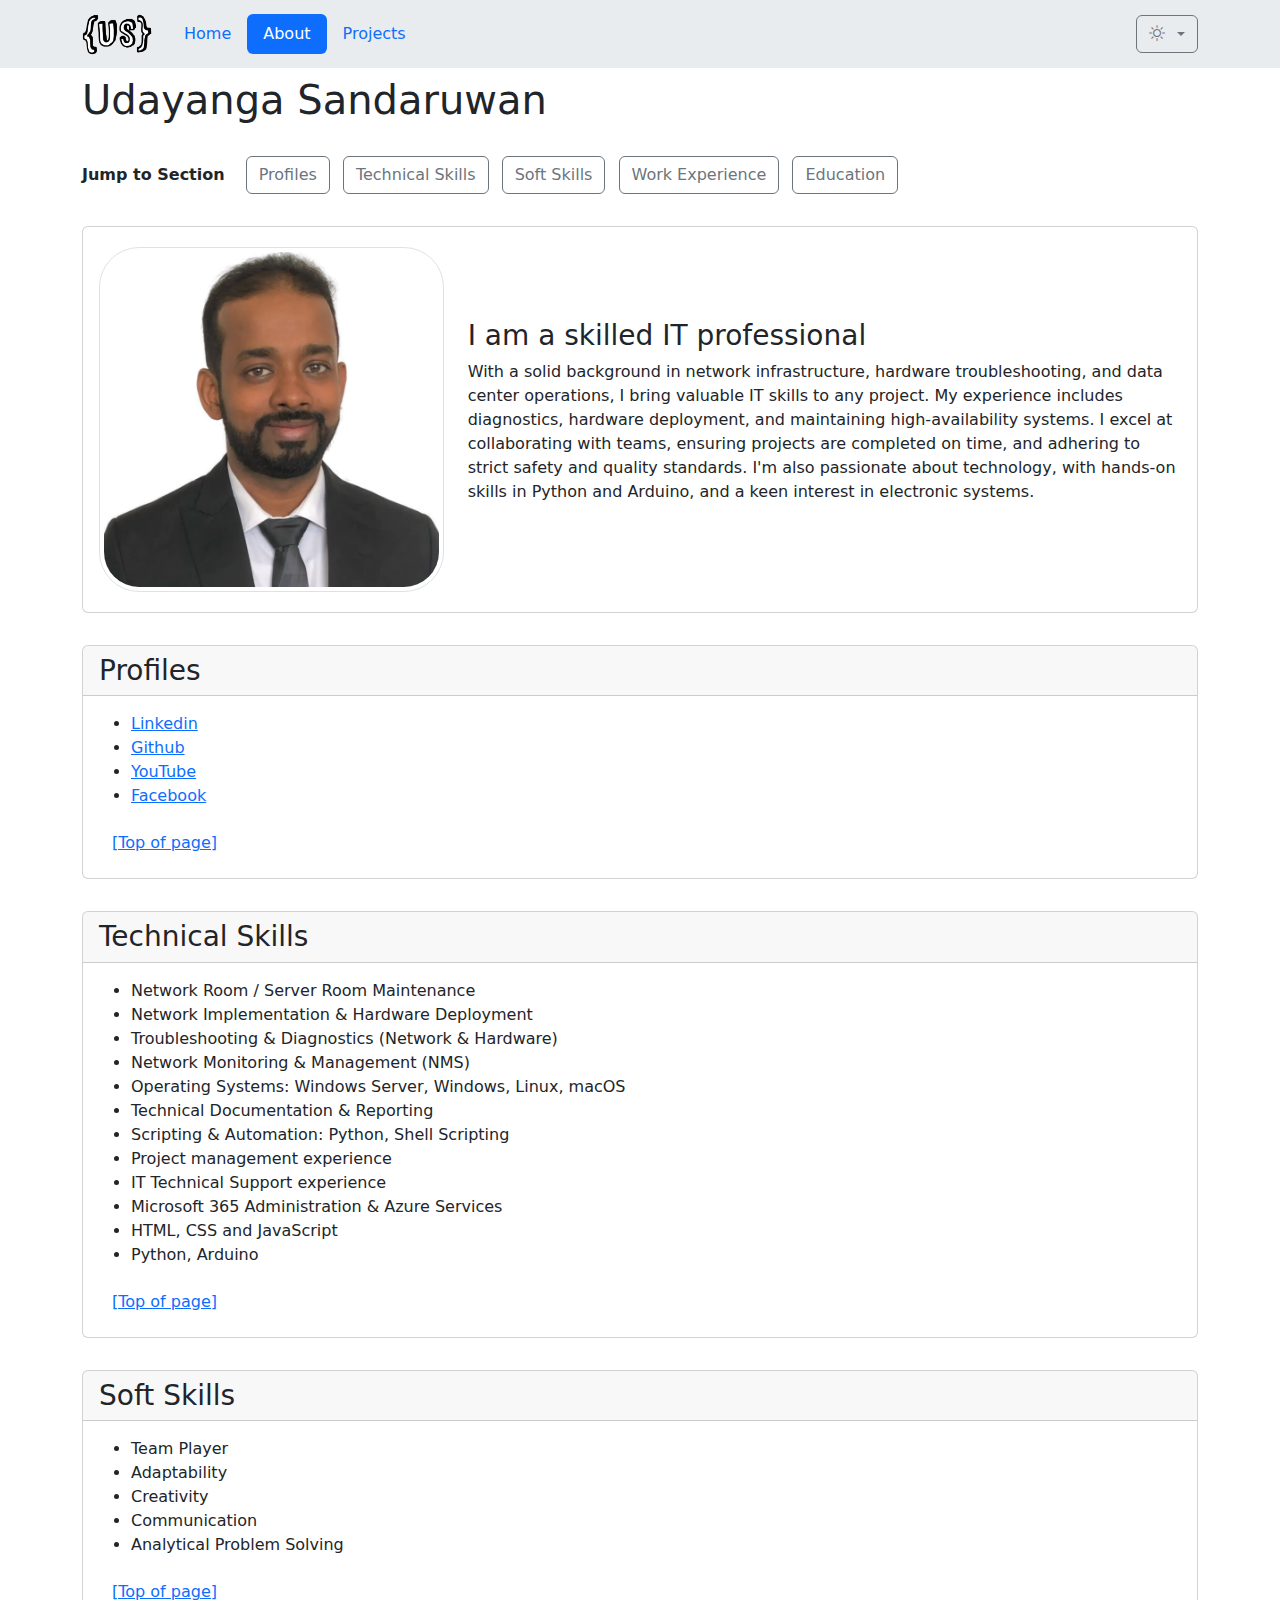
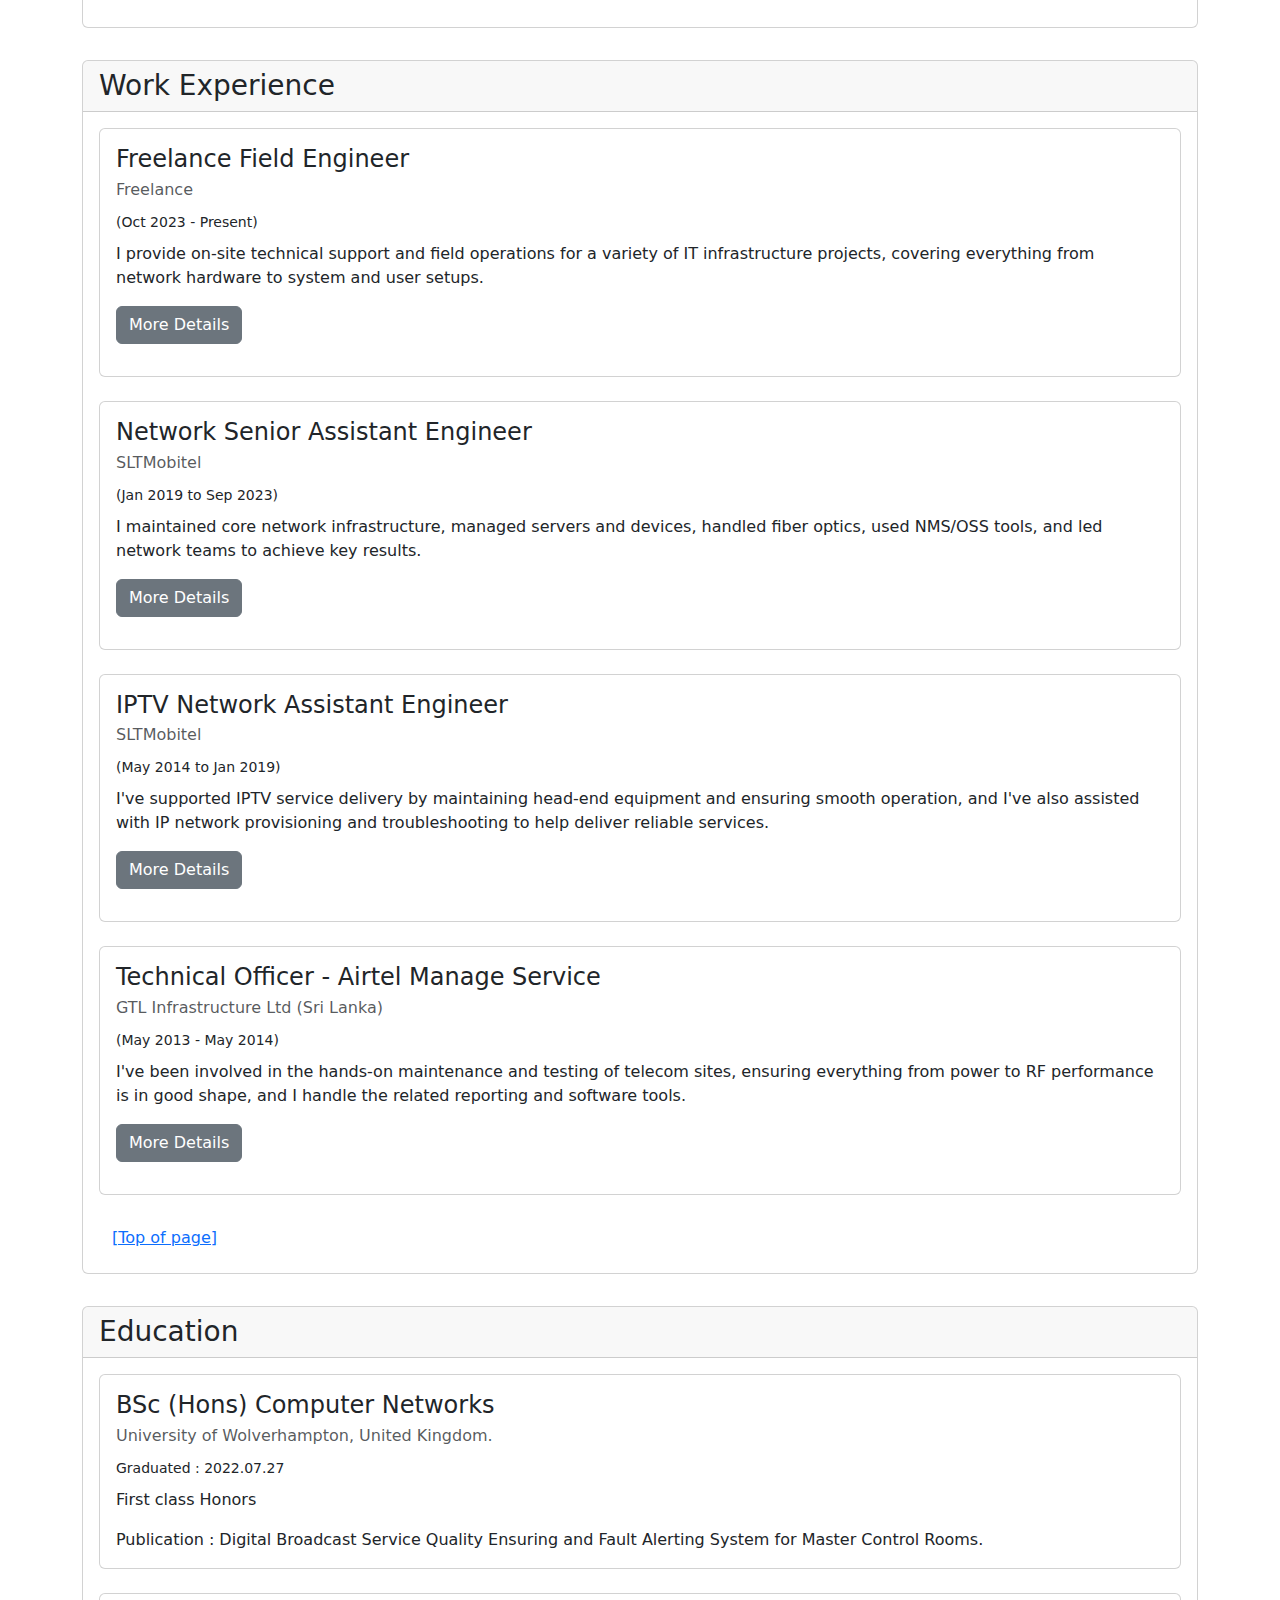
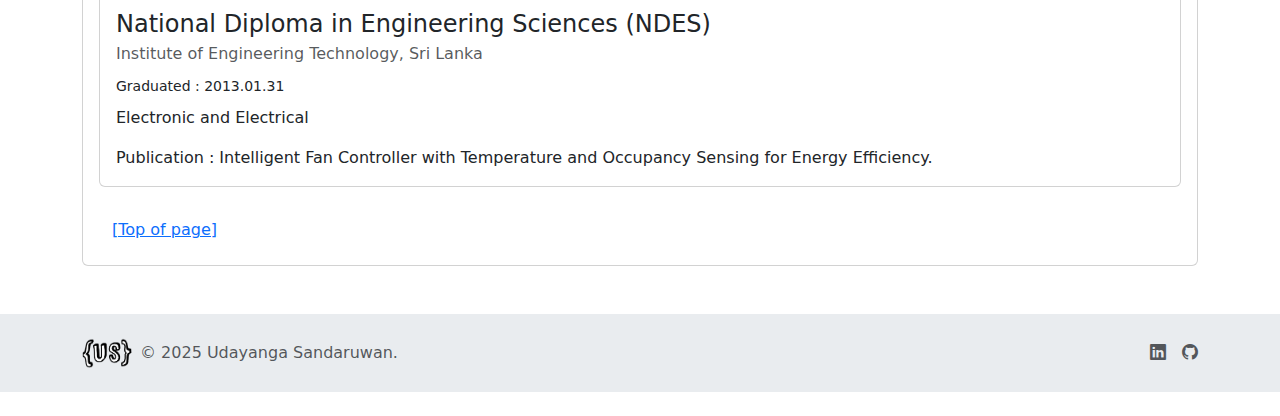
<file: about.html>
<!DOCTYPE html>
<html lang="en" data-bs-theme="dark">
	<head>
		<title>Udayanga Sandaruwan - Detailed Profile &amp; CV</title>
		<meta charset="UTF-8" />
		<meta name="viewport" content="width=device-width, initial-scale=1.0" />
		<meta property="og:title" content="About Udayanga Sandaruwan" />
		<meta
			name="description"
			content="Learn more about Udayanga Sandaruwan's background, experience, and skills in IT, specializing in data center operations and infrastructure management."
		/>
		<meta
			property="og:description"
			content="Learn more about Udayanga Sandaruwan's background, experience, and skills in IT, specializing in data center operations and infrastructure management."
		/>
		<meta
			name="keywords"
			content="Udayanga Sandaruwan, about, bio, background, IT professional, data center operations, infrastructure, skills, experience"
		/>

		<link href="css/bootstrap.min.css" rel="stylesheet" />

		<link
			rel="stylesheet"
			href="https://cdn.jsdelivr.net/npm/bootstrap-icons@1.11.3/font/bootstrap-icons.min.css"
		/>

		<link rel="stylesheet" href="css/style.css" />

		<link
			rel="apple-touch-icon"
			sizes="180x180"
			href="/img/apple-touch-icon.png"
		/>
		<link
			rel="icon"
			type="image/png"
			sizes="32x32"
			href="/img/favicon-32x32.png"
		/>
		<link
			rel="icon"
			type="image/png"
			sizes="16x16"
			href="/img/favicon-16x16.png"
		/>
		<link rel="manifest" href="/site.webmanifest" />
	</head>

	<body>
		<header>
			<nav class="navbar navbar-expand-lg bg-body-secondary">
				<div class="container">
					<a class="navbar-brand me-3" href="/">
						<img src="img/logo.png" alt="logo" width="70" />
					</a>

					<button
						class="navbar-toggler"
						type="button"
						data-bs-toggle="offcanvas"
						data-bs-target="#offcanvasNavbar"
						aria-controls="offcanvasNavbar"
						aria-expanded="false"
						aria-label="Toggle navigation"
					>
						<span class="navbar-toggler-icon"></span>
					</button>

					<div
						class="offcanvas offcanvas-end bg-body-secondary"
						tabindex="-1"
						id="offcanvasNavbar"
						aria-labelledby="offcanvasNavbarLabel"
					>
						<div class="offcanvas-header">
							<h5 class="offcanvas-title" id="offcanvasNavbarLabel">
								Udayanga Sandaruwan
							</h5>

							<button
								type="button"
								class="btn-close btn-close-emphasis"
								data-bs-dismiss="offcanvas"
								aria-label="Close"
							></button>
						</div>

						<div class="offcanvas-body">
							<ul class="nav nav-pills flex-row flex-wrap bd-navbar-nav">
								<li class="nav-item col-12 col-lg-auto">
									<hr class="d-lg-none text-primary-50" />
								</li>

								<li class="nav-item col-10 col-lg-auto">
									<a class="nav-link" href="/">Home</a>
								</li>
								<li class="nav-item col-10 col-lg-auto">
									<a class="nav-link active" href="/about.html">About</a>
								</li>
								<li class="nav-item col-10 col-lg-auto">
									<a class="nav-link" href="/projects.html">Projects</a>
								</li>

								<li class="nav-item col-12 col-lg-auto">
									<hr class="d-lg-none text-primary-50" />
								</li>

								<li class="nav-item dropdown d-lg-none">
									<button
										class="nav-link dropdown-toggle d-flex align-items-center"
										data-bs-toggle="dropdown"
										aria-expanded="false"
									>
										<span
											id="theme-icon-offcanvas"
											class="bi bi-sun me-2"
										></span>
										Toggle Theme
									</button>

									<ul class="dropdown-menu dropdown-menu-end">
										<li>
											<button class="dropdown-item" data-bs-theme-value="light">
												<i class="bi bi-sun me-2"></i> Light
											</button>
										</li>

										<li>
											<button class="dropdown-item" data-bs-theme-value="dark">
												<i class="bi bi-moon-stars-fill me-2"></i> Dark
											</button>
										</li>

										<li>
											<button class="dropdown-item" data-bs-theme-value="auto">
												<i class="bi bi-circle-half me-2"></i> Auto
											</button>
										</li>
									</ul>
								</li>
							</ul>
						</div>
					</div>

					<div class="d-none d-lg-flex">
						<div class="dropdown">
							<button
								id="bd-theme"
								class="btn btn-outline-secondary d-flex align-items-center dropdown-toggle"
								type="button"
								data-bs-toggle="dropdown"
								aria-expanded="false"
							>
								<span id="theme-icon" class="bi bi-sun me-2"></span>
							</button>
							<ul class="dropdown-menu dropdown-menu-end">
								<li>
									<button class="dropdown-item" data-bs-theme-value="light">
										<i class="bi bi-sun me-2"></i> Light
									</button>
								</li>
								<li>
									<button class="dropdown-item" data-bs-theme-value="dark">
										<i class="bi bi-moon-stars-fill me-2"></i> Dark
									</button>
								</li>
								<li>
									<button class="dropdown-item" data-bs-theme-value="auto">
										<i class="bi bi-circle-half me-2"></i> Auto
									</button>
								</li>
							</ul>
						</div>
					</div>
				</div>
			</nav>
		</header>

		<main>
			<div class="container py-2"><h1>Udayanga Sandaruwan</h1></div>

			<div class="container py-2">
				<ul class="list-inline">
					<li class="list-inline-item me-3 mt-2">
						<b>Jump to Section</b>
					</li>
					<li class="list-inline-item me-2 mt-2">
						<a href="#profiles" class="btn btn-outline-secondary">Profiles</a>
					</li>
					<li class="list-inline-item me-2 mt-2">
						<a href="#technical_skills" class="btn btn-outline-secondary"
							>Technical Skills</a
						>
					</li>
					<li class="list-inline-item me-2 mt-2">
						<a href="#soft_skills" class="btn btn-outline-secondary"
							>Soft Skills</a
						>
					</li>
					<li class="list-inline-item me-2 mt-2">
						<a href="#work_experience" class="btn btn-outline-secondary">
							Work Experience
						</a>
					</li>
					<li class="list-inline-item me-2 mt-2">
						<a href="#education" class="btn btn-outline-secondary">
							Education
						</a>
					</li>
				</ul>
			</div>

			<!--Basic Information-->
			<div class="container py-2">
				<div class="card mb-3">
					<div class="card-body">
						<div class="row">
							<div class="col-md-4 py-1">
								<img
									id="profile-image"
									src="img/profile_picture.webp"
									alt="Profile Picture"
									class="img-fluid img-thumbnail"
								/>
							</div>
							<div class="col-md-8 d-flex align-items-center">
								<div>
									<h3>I am a skilled IT professional</h3>
									<p>
										With a solid background in network infrastructure, hardware
										troubleshooting, and data center operations, I bring
										valuable IT skills to any project. My experience includes
										diagnostics, hardware deployment, and maintaining
										high-availability systems. I excel at collaborating with
										teams, ensuring projects are completed on time, and adhering
										to strict safety and quality standards. I'm also passionate
										about technology, with hands-on skills in Python and
										Arduino, and a keen interest in electronic systems.
									</p>
								</div>
							</div>
						</div>
					</div>
				</div>
			</div>

			<!--Profiles Section-->
			<div class="container py-2">
				<div class="card mb-3" id="profiles">
					<h3 class="card-header">Profiles</h3>
					<div class="card-body">
						<ul>
							<li>
								<a href="https://linkedin.com/in/udayangas" target="_blank"
									>Linkedin</a
								>
							</li>
							<li>
								<a href="https://github.com/udayangas" target="_blank"
									>Github</a
								>
							</li>
							<li>
								<a href="https://www.youtube.com/@theudayanga" target="_blank"
									>YouTube</a
								>
							</li>
							<li>
								<a href="https://www.facebook.com/theudayanga" target="_blank"
									>Facebook</a
								>
							</li>
						</ul>
						<a href="#top" class="btn btn-link top-link">[Top of page]</a>
					</div>
				</div>
			</div>

			<!--Technical Skills-->
			<div class="container py-2">
				<div class="card mb-3" id="technical_skills">
					<h3 class="card-header">Technical Skills</h3>
					<div class="card-body">
						<ul>
							<li>Network Room / Server Room Maintenance</li>
							<li>Network Implementation &amp; Hardware Deployment</li>
							<li>
								Troubleshooting &amp; Diagnostics (Network &amp; Hardware)
							</li>
							<li>Network Monitoring &amp; Management (NMS)</li>
							<li>Operating Systems: Windows Server, Windows, Linux, macOS</li>
							<li>Technical Documentation &amp; Reporting</li>
							<li>Scripting &amp; Automation: Python, Shell Scripting</li>
							<li>Project management experience</li>
							<li>IT Technical Support experience</li>
							<li>Microsoft 365 Administration &amp; Azure Services</li>
							<li>HTML, CSS and JavaScript</li>
							<li>Python, Arduino</li>
						</ul>
						<a href="#top" class="btn btn-link top-link">[Top of page]</a>
					</div>
				</div>
			</div>

			<!--Soft Skills-->
			<div class="container py-2">
				<div class="card mb-3" id="soft_skills">
					<h3 class="card-header">Soft Skills</h3>
					<div class="card-body">
						<ul>
							<li>Team Player</li>
							<li>Adaptability</li>
							<li>Creativity</li>
							<li>Communication</li>
							<li>Analytical Problem Solving</li>
						</ul>
						<a href="#top" class="btn btn-link top-link">[Top of page]</a>
					</div>
				</div>
			</div>

			<!--Work Experience-->
			<div class="container py-2">
				<div class="card mb-3" id="work_experience">
					<h3 class="card-header">Work Experience</h3>
					<div class="card-body">
						<div class="card mb-4">
							<!--Job #4-->
							<div class="card-body">
								<h4 class="card-title">Freelance Field Engineer</h4>
								<p class="card-subtitle mb-2 text-muted">Freelance</p>
								<p class="card-text mb-2">
									<small> (Oct 2023 - Present) </small>
								</p>
								<p class="card-text">
									I provide on-site technical support and field operations for a
									variety of IT infrastructure projects, covering everything
									from network hardware to system and user setups.
								</p>
								<p class="d-inline-flex gap-1">
									<button
										class="btn btn-secondary"
										type="button"
										data-bs-toggle="collapse"
										data-bs-target="#jobex4-details"
										aria-expanded="false"
										aria-controls="jobex4-details"
									>
										More Details
									</button>
								</p>
								<div class="collapse" id="jobex4-details">
									<div class="card card-body">
										<ul>
											<li>
												On-site support for rack mounting, cable connections,
												and configuration of servers, routers, switches, SD-WAN
												nodes, firewalls, and Wi-Fi systems.
											</li>
											<li>
												System migration, reimaging, configuring Active
												Directory, Microsoft 365, and SAP, and setting up user
												environments.
											</li>
											<li>
												Key projects:
												<ul>
													<li>Tesla Center, Turku</li>
													<li>Firstbeat Analytics Oy, Jyväskylä</li>
													<li>DS Smith, Tampere</li>
													<li>Telia, Tampere</li>
													<li>Calderys in Vantaa and Lempäälä</li>
												</ul>
											</li>
										</ul>
									</div>
								</div>
							</div>
						</div>

						<!--Job #3-->
						<div class="card mb-4">
							<div class="card-body">
								<h4 class="card-title">Network Senior Assistant Engineer</h4>
								<p class="card-subtitle mb-2 text-muted">SLTMobitel</p>
								<p class="card-text mb-2">
									<small>(Jan 2019 to Sep 2023)</small>
								</p>
								<p class="card-text">
									I maintained core network infrastructure, managed servers and
									devices, handled fiber optics, used NMS/OSS tools, and led
									network teams to achieve key results.
								</p>
								<p class="d-inline-flex gap-1">
									<button
										class="btn btn-secondary"
										type="button"
										data-bs-toggle="collapse"
										data-bs-target="#jobex3-details"
										aria-expanded="false"
										aria-controls="jobex3-details"
									>
										More Details
									</button>
								</p>
								<div class="collapse" id="jobex3-details">
									<div class="card card-body">
										<ul>
											<li>
												Maintained core/edge routers, CEAs, OLTs, and national
												backbone infrastructure.
											</li>
											<li>
												Conducted server maintenance, upgrades, and reimaging to
												ensure performance and reliability.
											</li>
											<li>
												Installed and configured L2 switches and L3 routers;
												resolved physical faults on network devices.
											</li>
											<li>
												Performed fusion splicing, ODF termination, and OTDR
												testing for fault isolation and service delivery.
											</li>
											<li>
												Used NMS tools (iMaster NCE, 5620 SAM, 5520 AMS,
												NetNumen) and OSS/BSS systems (Clarity) for provisioning
												and issue tracking.
											</li>
											<li>
												Coordinated FTTx and i-Sri Lanka projects, ensuring
												timely and standard-compliant deployments.
											</li>
											<li>Maintaining the ISO standard on Network.</li>
											<li>Managing Transmission/ Switching/Power teams.</li>
											<li>
												Team Achievements:
												<ul>
													<li>Best Network Operation Performance - 2022</li>
													<li>100% Achievement - Fiber Sales Campaign 2021</li>
													<li>Customer Service Week Winner - 2019</li>
												</ul>
											</li>
										</ul>
									</div>
								</div>
							</div>
						</div>

						<!--Job #2-->
						<div class="card mb-4">
							<div class="card-body">
								<h4 class="card-title">IPTV Network Assistant Engineer</h4>
								<p class="card-subtitle mb-2 text-muted">SLTMobitel</p>
								<p class="card-text mb-2">
									<small>(May 2014 to Jan 2019)</small>
								</p>
								<p class="card-text">
									I've supported IPTV service delivery by maintaining head-end
									equipment and ensuring smooth operation, and I've also
									assisted with IP network provisioning and troubleshooting to
									help deliver reliable services.
								</p>
								<p class="d-inline-flex gap-1">
									<button
										class="btn btn-secondary"
										type="button"
										data-bs-toggle="collapse"
										data-bs-target="#jobex2-details"
										aria-expanded="false"
										aria-controls="jobex2-details"
									>
										More Details
									</button>
								</p>
								<div class="collapse" id="jobex2-details">
									<div class="card card-body">
										<p>
											IPTV Network &amp; Service Delivery - IPTV head-end
											Operations :
										</p>
										<ul>
											<li>
												Maintained and supported IPTV infrastructure including
												satellite IRDs, video encoders, core switches, and
												storage servers (Dell, IBM).
											</li>
											<li>
												Performed software upgrades, patch management, and
												regular server maintenance.
											</li>
											<li>
												Responded to network alerts and incidents to ensure
												uninterrupted service delivery.
											</li>
											<li>
												Provided 24/7 technical support via on-call rotations
												and guided junior NOC staff.
											</li>
											<li>
												Generated utilization and availability reports for
												performance monitoring.
											</li>
										</ul>
										<p>IP Network Provisioning - Technical Support</p>
										<ul>
											<li>
												Configured and troubleshot L2/L3 VPNs, SIP, ILL/BIL
												services, and routing protocols (OSPF, EIGRP, BGP, HSRP,
												VRRP).
											</li>
											<li>
												Monitored network performance using NMS tools and
												resolved connectivity issues.
											</li>
											<li>
												Collaborated with NOC, project, and regional teams for
												efficient service fulfilment.
											</li>
											<li>
												Maintained documentation for network configs and
												supported 24/7 operations via on-call duty.
											</li>
										</ul>
									</div>
								</div>
							</div>
						</div>

						<!--Job #1-->
						<div class="card mb-4">
							<div class="card-body">
								<h4 class="card-title">
									Technical Officer - Airtel Manage Service
								</h4>
								<p class="card-subtitle mb-2 text-muted">
									GTL Infrastructure Ltd (Sri Lanka)
								</p>
								<p class="card-text mb-2">
									<small>(May 2013 - May 2014)</small>
								</p>
								<p class="card-text">
									I've been involved in the hands-on maintenance and testing of
									telecom sites, ensuring everything from power to RF
									performance is in good shape, and I handle the related
									reporting and software tools.
								</p>
								<p class="d-inline-flex gap-1">
									<button
										class="btn btn-secondary"
										type="button"
										data-bs-toggle="collapse"
										data-bs-target="#jobex1-details"
										aria-expanded="false"
										aria-controls="jobex1-details"
									>
										More Details
									</button>
								</p>
								<div class="collapse" id="jobex1-details">
									<div class="card card-body">
										<ul>
											<li>
												Conduct Preventive Maintenance Service/ Pre-Monsoon
												Testing/ Battery Testing/ Earth Resistance Testing/ VSWR
												testing/ BTS RF power testing.
											</li>
											<li>Manage Service activity Report handling.</li>
											<li>
												Handling Site Master (Agilent), Earth resistance Tester
												(Megger), E1 Tester (BERT).
											</li>
											<li>
												Handling U2000, PNMT, Web LCT(RTN), LMT, SMT, control
												software.
											</li>
										</ul>
									</div>
								</div>
							</div>
						</div>
						<a href="#top" class="btn btn-link top-link">[Top of page]</a>
					</div>
				</div>
			</div>

			<!--Education-->
			<div class="container py-2">
				<div class="card mb-3" id="education">
					<h3 class="card-header">Education</h3>
					<div class="card-body">
						<!--Education #2-->
						<div class="card mb-4">
							<div class="card-body">
								<h4 class="card-title">BSc (Hons) Computer Networks</h4>
								<p class="card-subtitle mb-2 text-muted">
									University of Wolverhampton, United Kingdom.
								</p>
								<p class="card-text mb-2">
									<small>Graduated : 2022.07.27</small>
								</p>
								<p class="card-text">First class Honors</p>
								<p class="card-text">
									Publication : Digital Broadcast Service Quality Ensuring and
									Fault Alerting System for Master Control Rooms.
								</p>
							</div>
						</div>

						<!--Education #1-->
						<div class="card mb-4">
							<div class="card-body">
								<h4 class="card-title">
									National Diploma in Engineering Sciences (NDES)
								</h4>
								<p class="card-subtitle mb-2 text-muted">
									Institute of Engineering Technology, Sri Lanka
								</p>
								<p class="card-text mb-2">
									<small>Graduated : 2013.01.31</small>
								</p>
								<p class="card-text">Electronic and Electrical</p>
								<p class="card-text">
									Publication : Intelligent Fan Controller with Temperature and
									Occupancy Sensing for Energy Efficiency.
								</p>
							</div>
						</div>
						<a href="#top" class="btn btn-link top-link">[Top of page]</a>
					</div>
				</div>
			</div>
		</main>

		<footer class="d-flex flex-wrap py-3 my-4 bg-body-secondary">
			<div
				class="container d-flex flex-sm-row align-items-center justify-content-center my-2 text-body-secondary"
			>
				<a href="/" class="me-2" aria-label="logo">
					<img src="img/logo.png" alt="logo" width="50" />
				</a>
				<p class="my-auto me-md-auto">© 2025 Udayanga Sandaruwan.</p>
				<ul class="nav">
					<li class="ms-2">
						<a
							class="text-body-secondary"
							href="https://linkedin.com/in/udayangas"
							aria-label="Linkedin"
						>
							<i class="bi bi-linkedin"></i>
						</a>
					</li>
					<li class="ms-3">
						<a
							class="text-body-secondary"
							href="https://github.com/udayangas"
							aria-label="Github"
						>
							<i class="bi bi-github"></i>
						</a>
					</li>
				</ul>
			</div>
		</footer>

		<script src="js/bootstrap.bundle.min.js"></script>
		<script src="js/script.js"></script>
	</body>
</html>
</file>
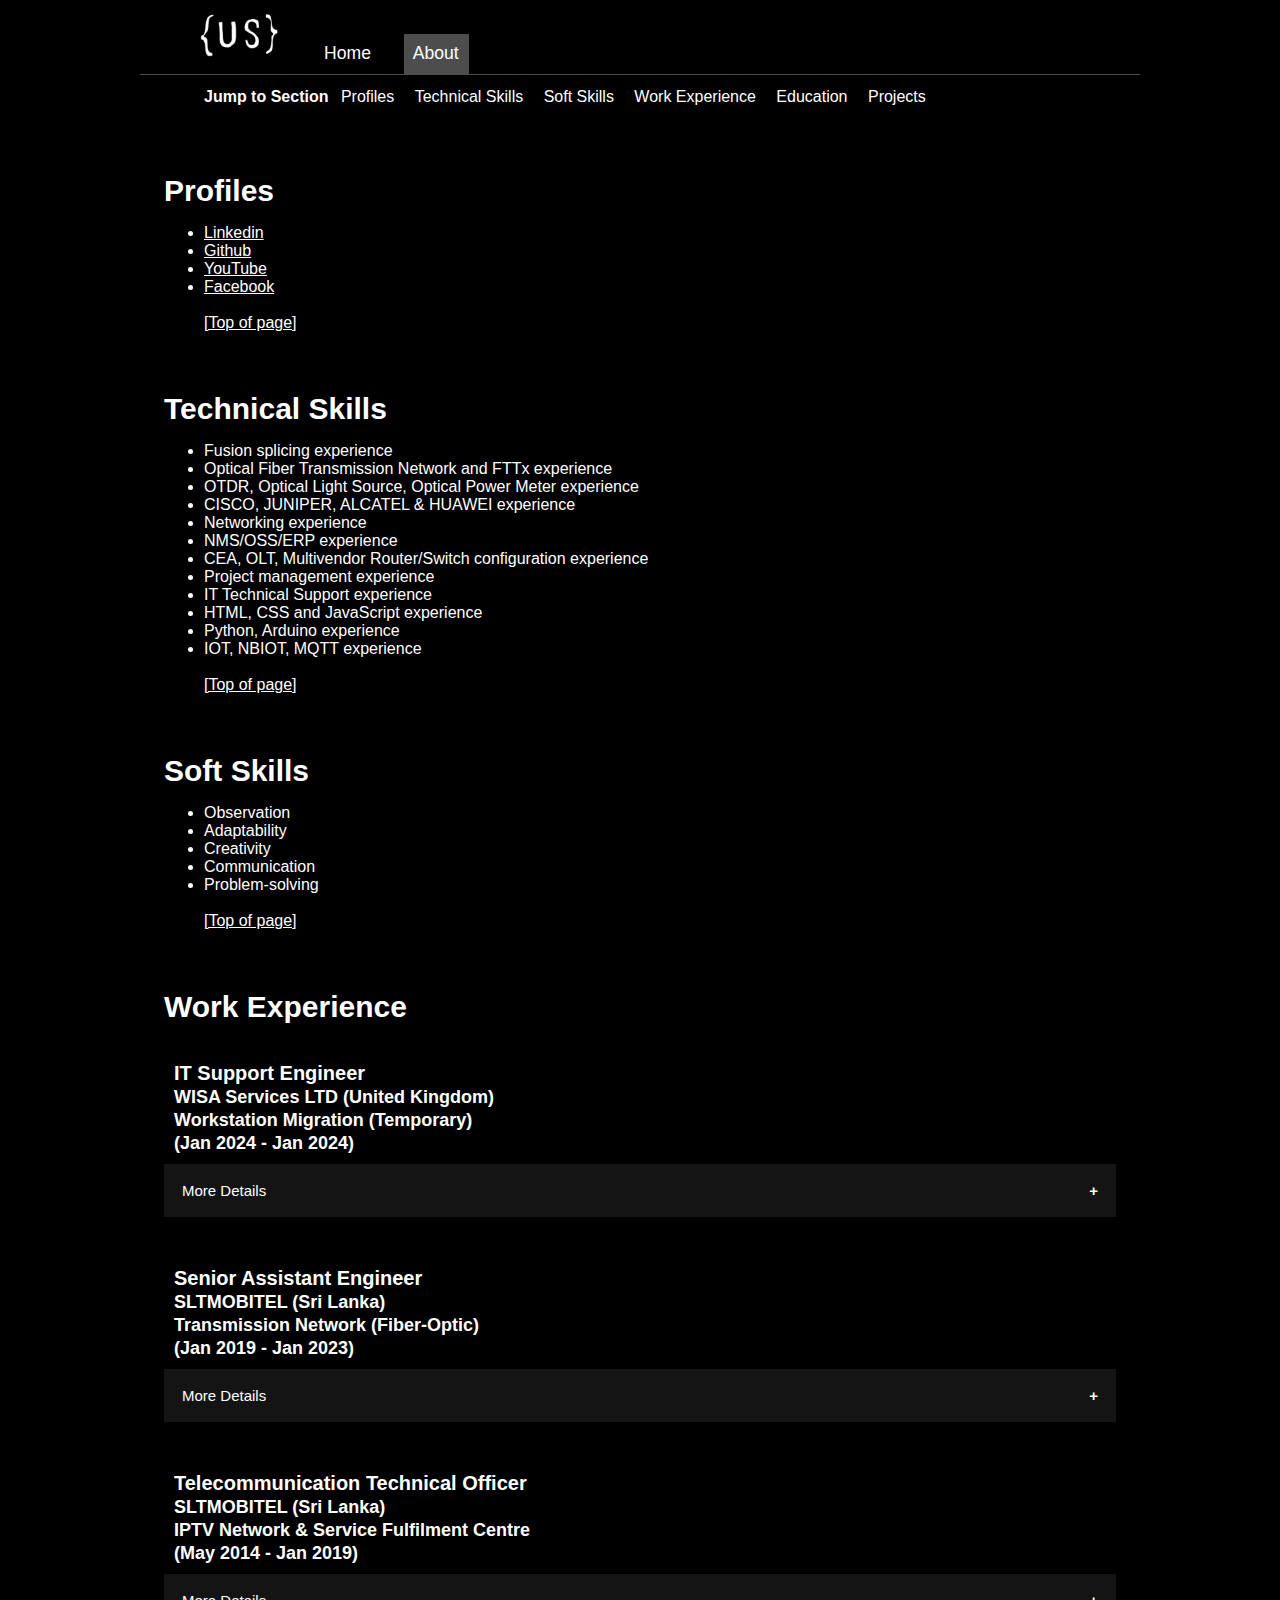
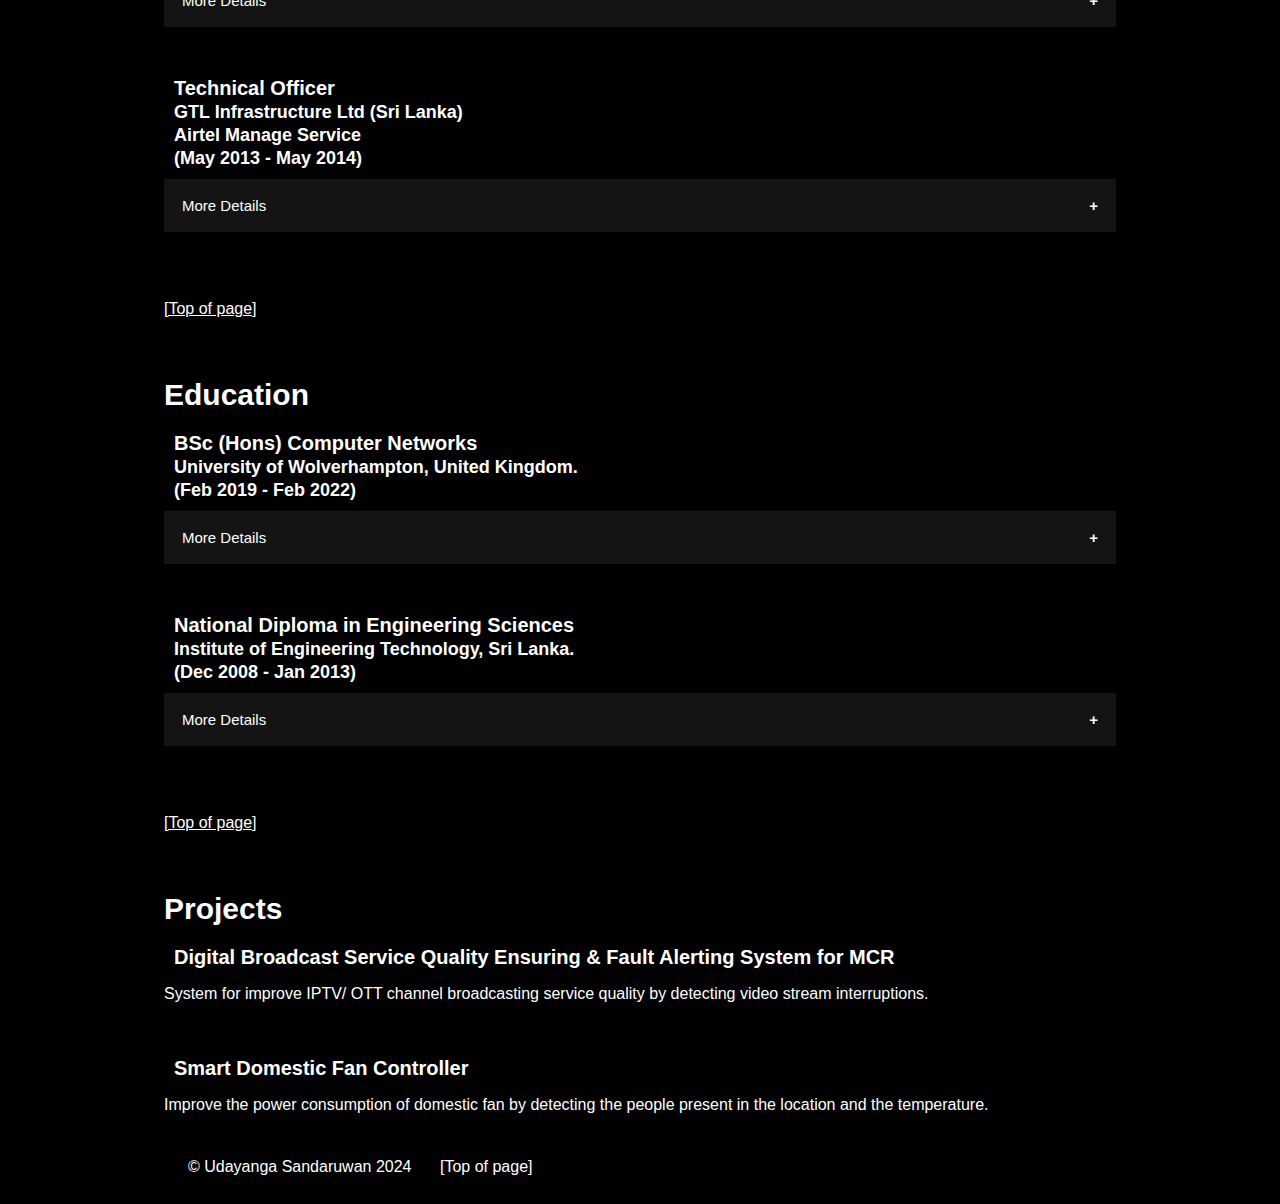
<file: docs/about.html>
<!DOCTYPE html>
<html lang="en" data-bs-theme="dark">
	<head>
		<meta charset="UTF-8" />
		<meta name="viewport" content="width=device-width, initial-scale=1.0" />
		<title>About | Udayanga Sandaruwan</title>
		<link rel="stylesheet" href="styles.css" />
	</head>
	<body>
		<header class="main-header">
			<nav class="nav main-nav">
				<ul>
					<li class="navbar-brand">
						<a>
							<img src="/img/logo.png" alt="Logo" width="84" height="50" />
						</a>
					</li>
					<li class="nav-item"><a href="index.html">Home</a></li>
					<li class="nav-item">
						<a class="active-nav" href="about.html">About</a>
					</li>
				</ul>
			</nav>
		</header>

		<section class="content-section container">
			<div class="jump nav">
				<ul>
					<li class="jump-heading">Jump to Section</li>
					<li><a href="about.html#Profiles">Profiles</a></li>
					<li><a href="about.html#Technical-Skills">Technical Skills</a></li>
					<li><a href="about.html#Soft-Skills">Soft Skills</a></li>
					<li><a href="about.html#Work-Experience">Work Experience</a></li>
					<li><a href="about.html#Education">Education</a></li>
					<li><a href="about.html#Projects">Projects</a></li>
				</ul>
			</div>

			<h3 class="section_heading" id="Profiles">Profiles</h3>
			<ul class="fs-5">
				<li>
					<a href="https://linkedin.com/in/udayangas" target="_blank"
						>Linkedin</a
					>
				</li>
				<li>
					<a href="https://github.com/udayangas" target="_blank">Github</a>
				</li>
				<li>
					<a href="https://www.youtube.com/@theudayanga" target="_blank"
						>YouTube</a
					>
				</li>
				<li>
					<a href="https://www.facebook.com/theudayanga" target="_blank"
						>Facebook</a
					>
				</li>
				<br />
				<a href="#top">[Top of page]</a>
			</ul>

			<h3 class="section_heading" id="Technical-Skills">Technical Skills</h3>
			<ul>
				<li>Fusion splicing experience</li>
				<li>Optical Fiber Transmission Network and FTTx experience</li>
				<li>OTDR, Optical Light Source, Optical Power Meter experience</li>
				<li>CISCO, JUNIPER, ALCATEL &amp; HUAWEI experience</li>
				<li>Networking experience</li>
				<li>NMS/OSS/ERP experience</li>
				<li>CEA, OLT, Multivendor Router/Switch configuration experience</li>
				<li>Project management experience</li>
				<li>IT Technical Support experience</li>
				<li>HTML, CSS and JavaScript experience</li>
				<li>Python, Arduino experience</li>
				<li>IOT, NBIOT, MQTT experience</li>
				<br />
				<a href="#top">[Top of page]</a>
			</ul>

			<h3 class="section_heading" id="Soft-Skills">Soft Skills</h3>
			<ul>
				<li>Observation</li>
				<li>Adaptability</li>
				<li>Creativity</li>
				<li>Communication</li>
				<li>Problem-solving</li>
				<br />
				<a href="#top">[Top of page]</a>
			</ul>

			<div>
				<h3 class="section_heading" id="Work-Experience">Work Experience</h3>
				<br />
				<div class="job">
					<p class="work-title">IT Support Engineer</p>
					<p class="work-company">WISA Services LTD (United Kingdom)</p>
					<p class="work-description">Workstation Migration (Temporary)</p>
					<p class="work-duration">(Jan 2024 - Jan 2024)</p>

					<button class="collapsible">More Details</button>
					<div class="content">
						<ul>
							<li>
								OS upgrade, driver installation, and hardware configuration.
							</li>
							<li>Office 365 Installation and Activation.</li>
							<li>Corporate software installation and configuration (SAP).</li>
							<li>Network share/Printer driver backup and restore.</li>
							<li>General onsite support.</li>
						</ul>
						<p>
							(Work Locations - Calderys Vantaa, Finland, Calderys Lempäälä,
							Finland)
						</p>
					</div>
				</div>

				<div class="job">
					<p class="work-title">Senior Assistant Engineer</p>
					<p class="work-company">SLTMOBITEL (Sri Lanka)</p>
					<p class="work-description">Transmission Network (Fiber-Optic)</p>
					<p class="work-duration">(Jan 2019 - Jan 2023)</p>
					<button class="collapsible">More Details</button>
					<div class="content">
						<ul>
							<li>
								Maintain network availability on Provider Core Router, Provider
								Edge Router, CEA, OLT, and National Backbone Network.
							</li>
							<li>
								Conduct Fiber Network Development and Rehabilitation. (OTDR,
								Optical Light Source, Optical Power Meter).
							</li>
							<li>Perform Root Cause Analysis on Fiber Related Faults.</li>
							<li>
								Provide Network monitoring using NMS (Huawei iMaster NCE,
								Alcatel 5620 SAM, Nokia 5520 AMS and ZTE netnumen).
							</li>
							<li>i-Sri Lanka, FTTx project coordination.</li>
							<li>MSAN configuration and fault rectification (ZTE, Nokia).</li>
							<li>Maintaining the ISO standard on Network.</li>
							<li>Managing Transmission/ Switching/Power teams.</li>
						</ul>
						<p>Achievements</p>
						<ul>
							<li>Network Operation 2022 - Best perfomance</li>
							<li>Fiber Sales Campain 2021 - 100% Achievement</li>
							<li>Customer Service Week 2019 - Winner</li>
						</ul>
					</div>
				</div>

				<div class="job">
					<p class="work-title">Telecommunication Technical Officer</p>
					<p class="work-company">SLTMOBITEL (Sri Lanka)</p>
					<p class="work-description">
						IPTV Network &amp; Service Fulfilment Centre
					</p>
					<p class="work-duration">(May 2014 - Jan 2019)</p>
					<button class="collapsible">More Details</button>
					<div class="content">
						<p>IPTV Network &amp; Service Delivery</p>
						<ul>
							<li>
								Marinating the Channel Availability on Satellite IRD, Encoder,
								Multicast Switch and Storage Servers.
							</li>
							<li>Network and System Administration.</li>
							<li>
								Server traffic monitoring to optimize customer experience.
							</li>
							<li>
								Prepare repots on Server Utilization, Multicast Availability,
								Channel Recoding Availability.
							</li>
						</ul>
						<br />
						<p>IP Network provisioning, Service Fulfilment Centre</p>
						<ul>
							<li>Configuring L2/L3 VPN services for enterprise customers.</li>
							<li>
								Providing remote technical assistance to Enterprise customers to
								setup their VPN networks.
							</li>
							<li>
								Configuring and troubleshooting in multi VLAN environments
								including inter VLAN routing.
							</li>
							<li>
								Configuring of IPTV services for enterprise customers over MPLS
								network.
							</li>
						</ul>
					</div>
				</div>

				<div class="job">
					<p class="work-title">Technical Officer</p>
					<p class="work-company">GTL Infrastructure Ltd (Sri Lanka)</p>
					<p class="work-description">Airtel Manage Service</p>
					<p class="work-duration">(May 2013 - May 2014)</p>
					<button class="collapsible">More Details</button>
					<div class="content">
						<ul>
							<li>
								Conduct Preventive Maintenance Service/ Pre-Monsoon Testing/
								Battery Testing/ Earth Resistance Testing/ VSWR testing/ BTS RF
								power testing.
							</li>
							<li>Manage Service activity Report handling.</li>
							<li>
								Handling Site Master (Agilent), Earth resistance Tester
								(Megger), E1 Tester (BERT).
							</li>
							<li>
								Handling U2000, PNMT, Web LCT(RTN), LMT, SMT, control software.
							</li>
						</ul>
					</div>
				</div>
				<br />
				<a href="#top">[Top of page]</a>
			</div>

			<h3 class="section_heading" id="Education">Education</h3>

			<div class="education">
				<p class="work-title">BSc (Hons) Computer Networks</p>
				<p class="work-company">University of Wolverhampton, United Kingdom.</p>
				<p class="work-duration">(Feb 2019 - Feb 2022)</p>
				<button class="collapsible">More Details</button>
				<div class="content">
					<p>
						First class Honors<br />
						Key focus subjects: Network Security, Advanced Networks, Digital
						Forensics, Distributed and Cloud Systems Programming, Databases,
						Systems Architecture and Internet of Things, Big Data, Project &amp;
						Professionalism.
					</p>
				</div>
			</div>
			<div class="education">
				<p class="work-title">National Diploma in Engineering Sciences</p>
				<p class="work-company">
					Institute of Engineering Technology, Sri Lanka.
				</p>
				<p class="work-duration">(Dec 2008 - Jan 2013)</p>
				<button class="collapsible">More Details</button>
				<div class="content">
					<p>Specialized in: Electrical (Electronic Engineering)</p>
				</div>
				<br />
				<a href="#top">[Top of page]</a>
			</div>

			<h3 class="section_heading" id="Projects">Projects</h3>
			<p class="work-title">
				Digital Broadcast Service Quality Ensuring &amp; Fault Alerting System
				for MCR
			</p>
			<p>
				System for improve IPTV/ OTT channel broadcasting service quality by
				detecting video stream interruptions.
			</p>
			<br />

			<p class="work-title">Smart Domestic Fan Controller</p>
			<p>
				Improve the power consumption of domestic fan by detecting the people
				present in the location and the temperature.
			</p>
		</section>
		<footer class="main-footer container">
			<ul class="nav footer-nav">
				<li>&copy Udayanga Sandaruwan 2024</li>
				<li><a href="#top">[Top of page]</a></li>
			</ul>
		</footer>

		<script>
			var coll = document.getElementsByClassName('collapsible');
			var i;

			for (i = 0; i < coll.length; i++) {
				coll[i].addEventListener('click', function () {
					this.classList.toggle('active');
					var content = this.nextElementSibling;
					if (content.style.maxHeight) {
						content.style.maxHeight = null;
					} else {
						content.style.maxHeight = content.scrollHeight + 'px';
					}
				});
			}
		</script>
	</body>
</html>
</file>
<file: css/style.css>
#profile-image {
	border-radius: 40px;
}
</file>
<file: docs/styles.css>
* {
	box-sizing: border-box;
	font-family: Arial, Helvetica, sans-serif;
	color: #ffffff;
}

html,
body {
	margin: 0;
	padding: 0;
	min-height: 100%;
	background-color: #000000;
}

.nav ul {
	margin: 0;
}

.nav li {
	display: inline;
}

.nav a {
	display: inline-block;
	padding: 0.5em;
	color: white;
	text-decoration: none;
}

.main-nav {
	max-width: 1000px;
	margin: 0 auto;
	text-align: celeftnter;
	font-size: 1.1em;
	font-weight: lighter;
	border-bottom: 1px solid rgba(255, 255, 255, 0.3);
}

.main-nav li {
	padding: 0 1%;
}

.nav .nav-item a:hover {
	background-color: rgba(255, 255, 255, 0.3);
}

.active-nav {
	width: 65px;
	height: 40px;
	background: rgba(255, 255, 255, 0.3);
	border-radius: 0%;
	padding: 0;
	align-items: center;
}

.content-section {
	margin: 1em;
}

.container {
	max-width: 1000px;
	margin: 0 auto;
	padding: 0 1.5em;
}

.profiel_picture {
	float: left;
	height: 150px;
	width: 150px;
	margin: 10px;
}

.inroduction {
	margin-top: 50px;
	margin-bottom: 50px;
	line-height: 1.4;
}

.section_heading {
	text-align: left;
	font-size: 30px;
	font-weight: bold;
	margin-bottom: 20px;
}

.work-title {
	font-size: 20px;
	font-weight: bold;
	margin-top: 20px;
	margin-left: 10px;
	margin-bottom: 2px;
}

.work-company {
	font-size: 18px;
	font-weight: bold;
	margin-top: 2px;
	margin-left: 10px;
	margin-bottom: 2px;
}

.work-description {
	font-size: 18px;
	font-weight: bold;
	margin-top: 2px;
	margin-left: 10px;
	margin-bottom: 2px;
}

.work-duration {
	font-size: 18px;
	font-weight: bold;
	margin-top: 2px;
	margin-left: 10px;
	margin-bottom: 10px;
}

.jump {
	margin-top: 5px;
}

.jump .jump-heading {
	display: inline-block;
	font-weight: bold;
}

.main-footer {
	color: white;
	text-align: left;
}

.section_heading {
	margin-top: 2em;
	margin-bottom: 0em;
	font-weight: bold;
}

/* This is a single-line comment */

.collapsible {
	background-color: rgb(20, 20, 20);
	color: white;
	cursor: pointer;
	padding: 18px;
	width: 100%;
	border: none;
	text-align: left;
	outline: none;
	font-size: 15px;
}

.active,
.collapsible:hover {
	background-color: #232323;
}

.collapsible:after {
	content: '\002B';
	color: white;
	font-weight: bold;
	float: right;
	margin-left: 5px;
}

.active:after {
	content: '\2212';
}

.content {
	padding: 0 18px;
	max-height: 0;
	overflow: hidden;
	transition: max-height 0.2s ease-out;
	background-color: black;
	margin-bottom: 50px;
}

/* This is a single-line comment */

.main-footer {
	color: white;
	padding: 0.25em 0;
}

.footer-nav li {
	padding: 0 0.5em;
}
</file>
